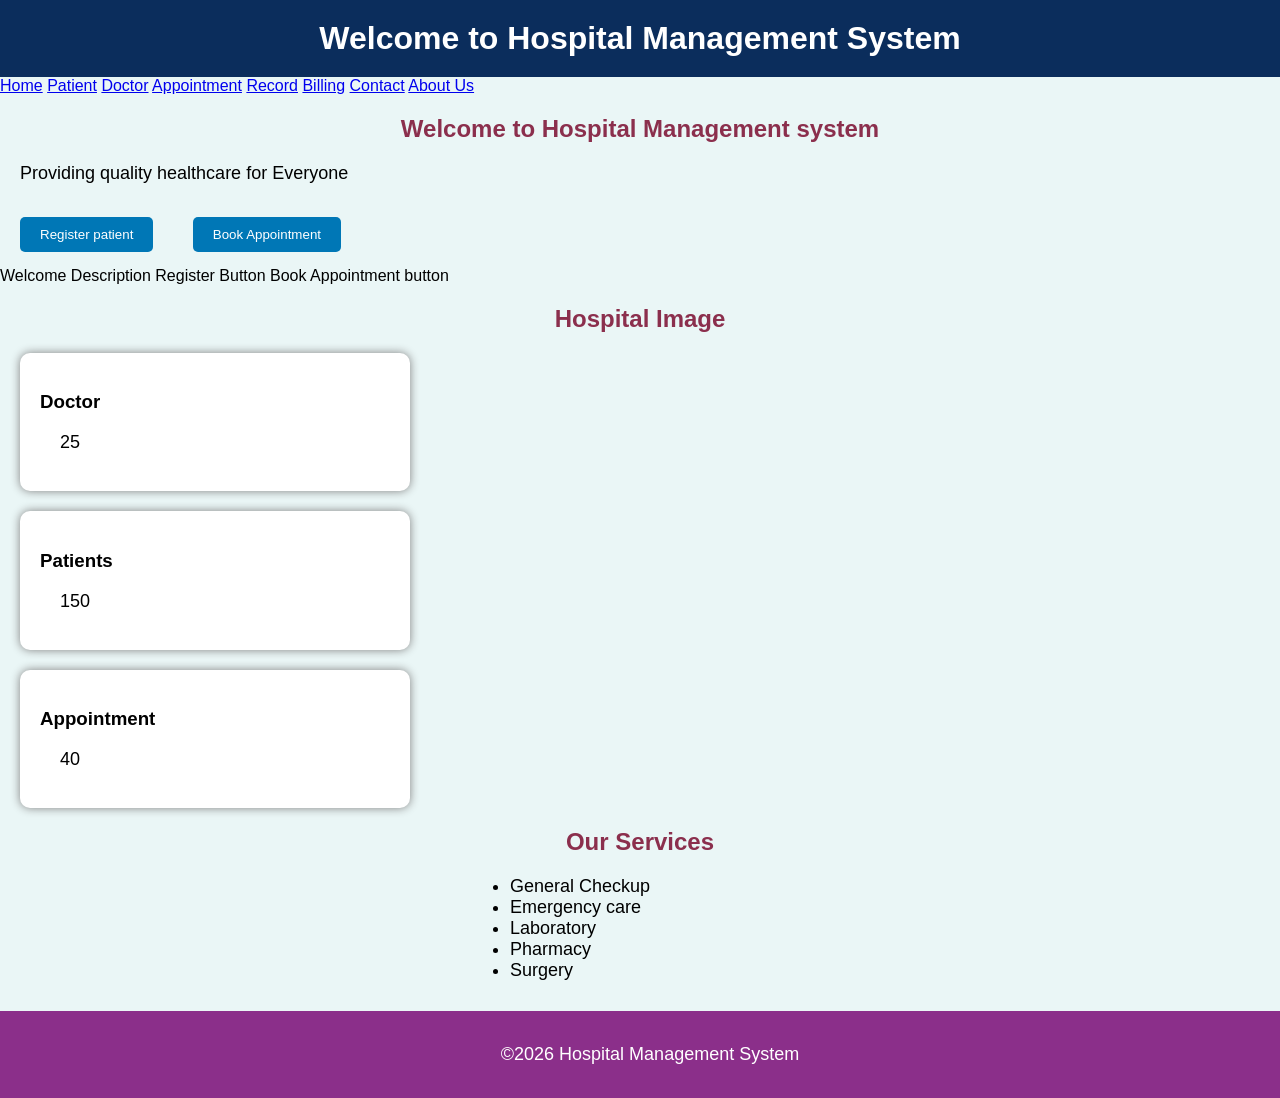
<file: index.html>
<!DOCTYPE html>
<html lang="en">
<head>
    <meta charset="UTF-8">
    <meta name="viewport" content="width=device-width, initial-scale=1.0">
    <title>Hospital Mannagement System</title>
    <link rel="stylesheet"href="style.css">
</head>
<body>
    <h1>Welcome to Hospital Management System</h1>
    <nav>
    <a href="home.html">Home</a>
    <a href="patient%20registration.html">Patient</a>
    <a href="doctor%20list.html">Doctor</a>
    <a href="Appointment.html">Appointment</a>
    <a href="patient%20rocord.html">Record</a>
    <a href="billing.html">Billing</a>
    <a href="contact%20us.html">Contact</a>
    <a href="about.html">About Us</a>
    </nav>
    <section>
        <div>
    <h2>Welcome to Hospital Management system</h2>
    <p>Providing quality healthcare for Everyone</p>
    <button>Register patient</button> 
    <button>Book Appointment</button>
    </div>
    <section class="hero">
<div class="hero-left">
    Welcome
    Description
    Register Button
    Book Appointment button
</div>
<div class="hero-right">
        <h2>Hospital Image</h2>
    </div>
    </section>
    <section>
    <div class="card">
        <h3>Doctor</h3>
        <p>25</p>
        </div>
        <div class="card">
        <h3>Patients</h3>
        <p>150</p>
        </div>
        <div class="card">
            <h3>Appointment</h3>
            <p>40</p>
        </div>
        </section>
        <h2> Our Services</h2>
        <ul>
            <li>General Checkup</li>
            <li>Emergency care</li>
            <li>Laboratory</li>
            <li>Pharmacy</li>
            <li>Surgery</li>
        </ul>
        <footer>
            <p>&copy;2026 Hospital Management System</p>

            </footer>
</body>
</html>
</file>
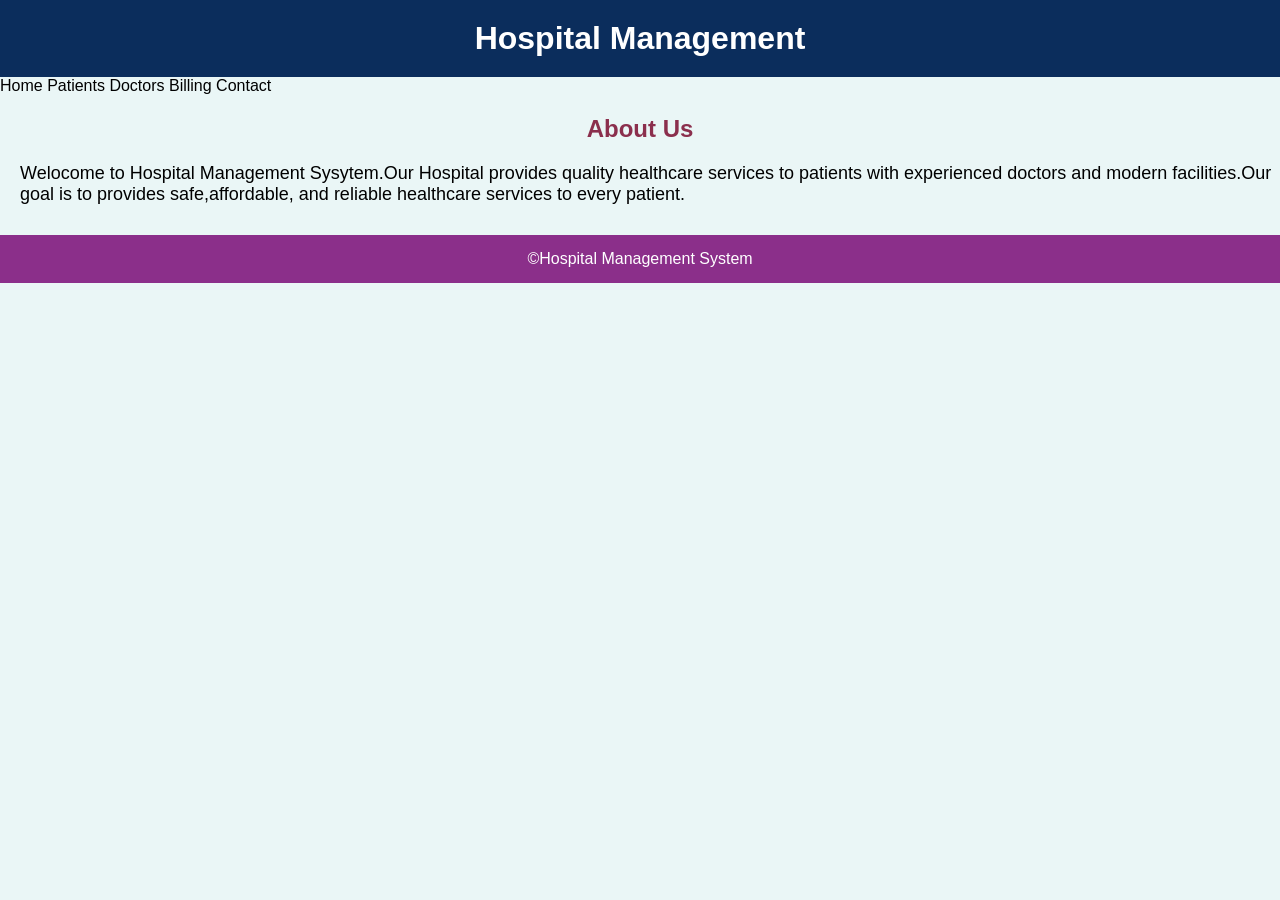
<file: about.html>
<!DOCTYPE html>
<html lang="en">
<head>
    <meta charset="UTF-8">
    <meta name="viewport" content="width=device-width, initial-scale=1.0">
    <title>Hospital Management</title>
    <link rel="stylesheet "href="style.css">
</head>
<body>
    <h1>Hospital Management</h1>
    <nav>
        Home
        Patients
        Doctors
        Billing
        Contact
    </nav>
    <section>
        <h2>About Us</h2>
        <p>
            Welocome to Hospital Management Sysytem.Our Hospital provides
            quality healthcare services to patients with experienced doctors
             and modern facilities.Our goal is to provides safe,affordable,
             and reliable healthcare services to every patient.
         </p>
    </section>
    <footer>&copy;Hospital Management System</footer>
</body>
</html>
</file>
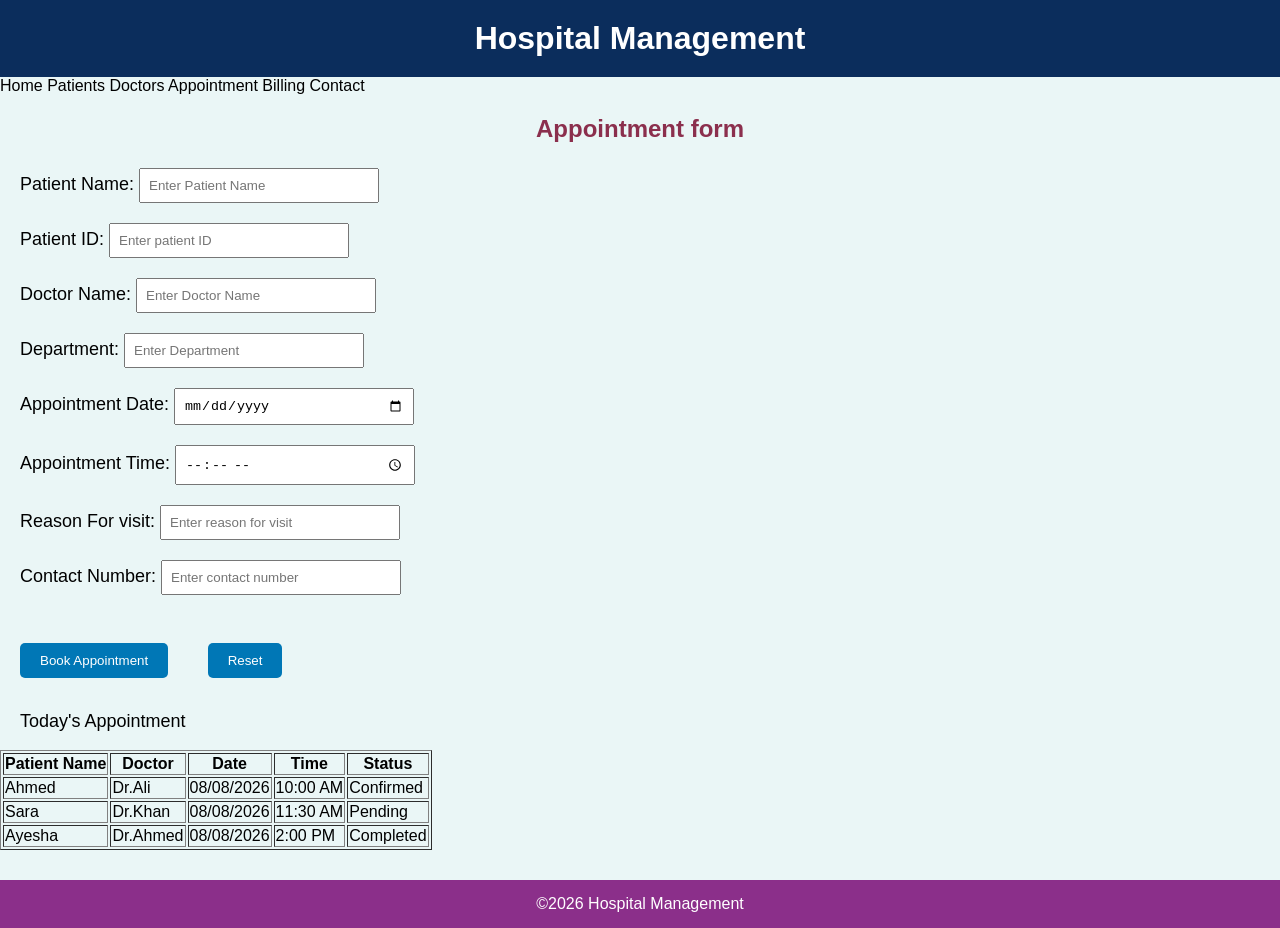
<file: Appointment.html>
<!DOCTYPE html>
<html lang="en">
<head>
    <meta charset="UTF-8">
    <meta name="viewport" content="width=device-width, initial-scale=1.0">
    <title>Hospital Management</title>
    <link rel="stylesheet" href="style.css">
</head>
<body>
    <h1>Hospital Management</h1>
    <nav>
        Home
        Patients
        Doctors
        Appointment
        Billing
        Contact
    </nav>
    <section>
        <h2>Appointment form</h2>
        <p>
            Patient Name:
            <input type="text"placeholder="Enter Patient Name"><br>
            Patient ID:
            <input type="text"placeholder="Enter patient ID"><br>
            Doctor Name:
            <input type="text"placeholder="Enter Doctor Name"><br>
            Department:
            <input type="text" placeholder="Enter Department"><br>
            Appointment Date:
            <input type="date"placeholder="Enter Date"><br>
            Appointment Time:
            <input type="time"placeholder="Enter time"><br>
            Reason For visit:
            <input type="text" placeholder="Enter reason for visit"><br>
            Contact Number:
            <input type="tel" placeholder="Enter contact number">
        </p>
        <button>Book Appointment</button>
        <button>Reset</button>
    </section>
    <section>
        <p>Today's Appointment</p>
        <table border="1">
            <tr>
                <th>Patient Name</th>
                <th>Doctor</th>
                <th>Date</th>
                <th>Time</th>
                <th>Status</th>
            </tr>
            <tr>
                <td>Ahmed</td>
                <td>Dr.Ali</td>
                <td>08/08/2026</td>
                <td>10:00 AM</td>
                <td>Confirmed</td>
            </tr>

            <tr>
                <td>Sara</td>
                <td>Dr.Khan</td>
                <td>08/08/2026</td>
                <td>11:30 AM</td>
                <td>Pending</td>
            </tr>
            <tr>
                <td>Ayesha</td>
                <td>Dr.Ahmed</td>
                <td>08/08/2026</td>
                <td>2:00 PM</td>
                <td>Completed</td>
            </tr>
        </table>
    </section>
    <footer>&copy;2026 Hospital Management</footer>
</body>
</html>
</file>
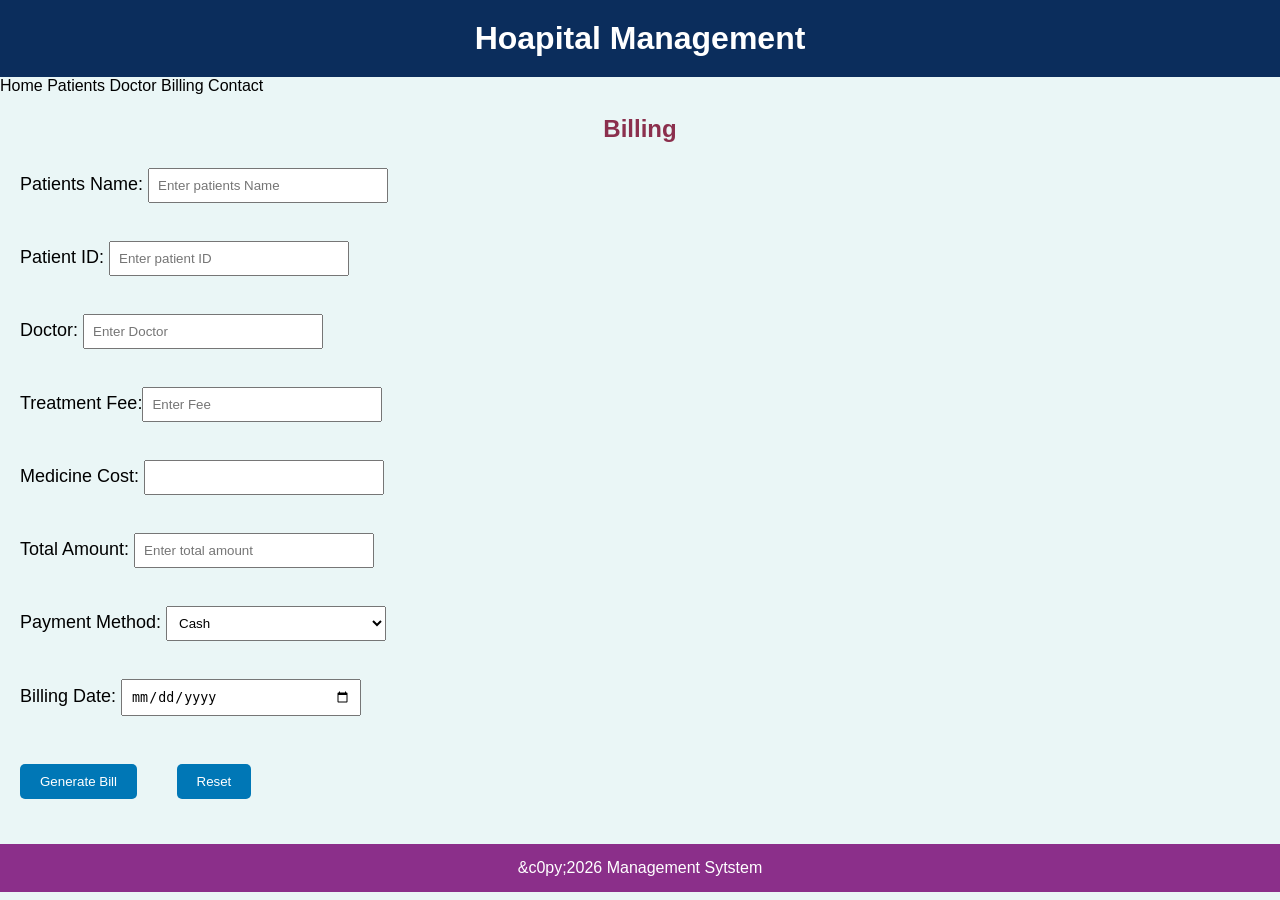
<file: billing.html>
<!DOCTYPE html>
<html lang="en">
<head>
    <meta charset="UTF-8">
    <meta name="viewport" content="width=device-width, initial-scale=1.0">
    <title>Hospital Management</title>
    <link rel="stylesheet" href="style.css">
</head>
<body>
    <h1>Hoapital Management</h1>
    <nav>
        Home
        Patients
        Doctor
        Billing
        Contact
    </nav>
    <h2>Billing</h2>
    <p>Patients Name:
        <input  type="text" placeholder="Enter patients Name"></p>
    <p>Patient ID:
        <input type="ID" placeholder="Enter patient ID"></p>
    <p>Doctor:
        <input type="text" placeholder="Enter Doctor"></p>
    <p>Treatment Fee:<input "text" placeholder="Enter Fee"></p>
    <p>Medicine Cost: 
        <input type="text" placehoder="enter cost"></p>
    <p>Total Amount:
        <input type="text" placeholder="Enter total amount">
    </p>
    <p>Payment Method:
        <select>
            <option>Cash</option>
            <option>Card</option>
            <option>UPI</option>
        </select>
    </p>
    <p>Billing Date:
        <input type="Date">
    </p>
    <button>Generate Bill</button>
    <button>Reset</button>
    <footer>&c0py;2026 Management Sytstem</footer>
</body>
</html>
</file>
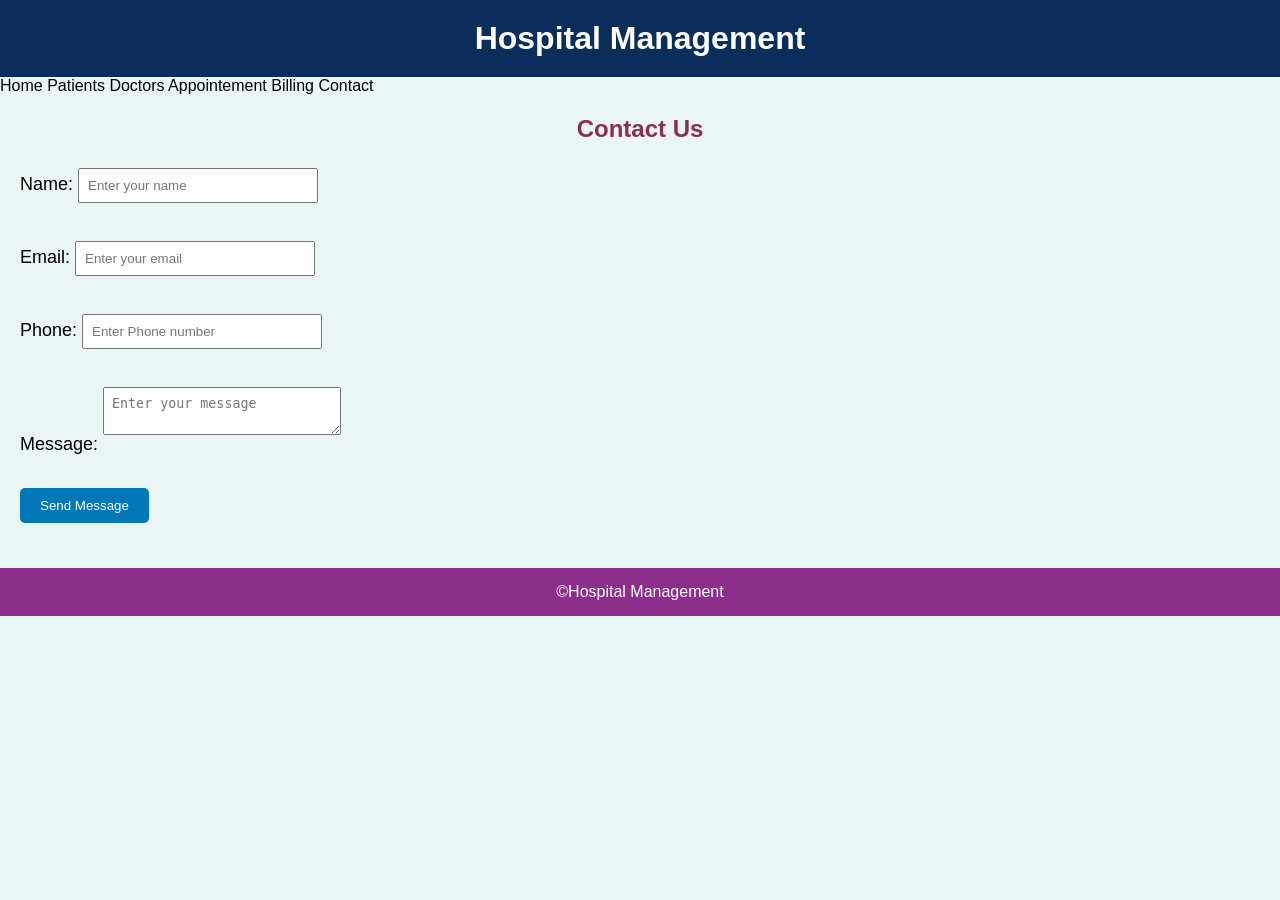
<file: contact us.html>
<!DOCTYPE html>
<html lang="en">
<head>
    <meta charset="UTF-8">
    <meta name="viewport" content="width=device-width, initial-scale=1.0">
    <title>Hospital Management</title>
    <link rel="stylesheet "href="style.css">
</head>
<body>
    <h1>Hospital Management</h1>
    <nav>
        Home
        Patients
        Doctors
        Appointement
        Billing
        Contact
    </nav>
    <section>
        <h2>Contact Us</h2>
        <p>
        Name:
        <input type="text" placeholder="Enter your name">
        </p>
        <p>
        Email:
        <input type="Email" placeholder="Enter your email">
        </p>
        <p>
        Phone:
        <input type="tel" placeholder="Enter Phone number">
        </p>
        <p>
        Message:
         <textarea placeholder="Enter your message"></textarea>
         </p>
         <button>Send Message</button>
    </section>
    <footer>&copy;Hospital Management</footer>
</body>
</html>
</file>
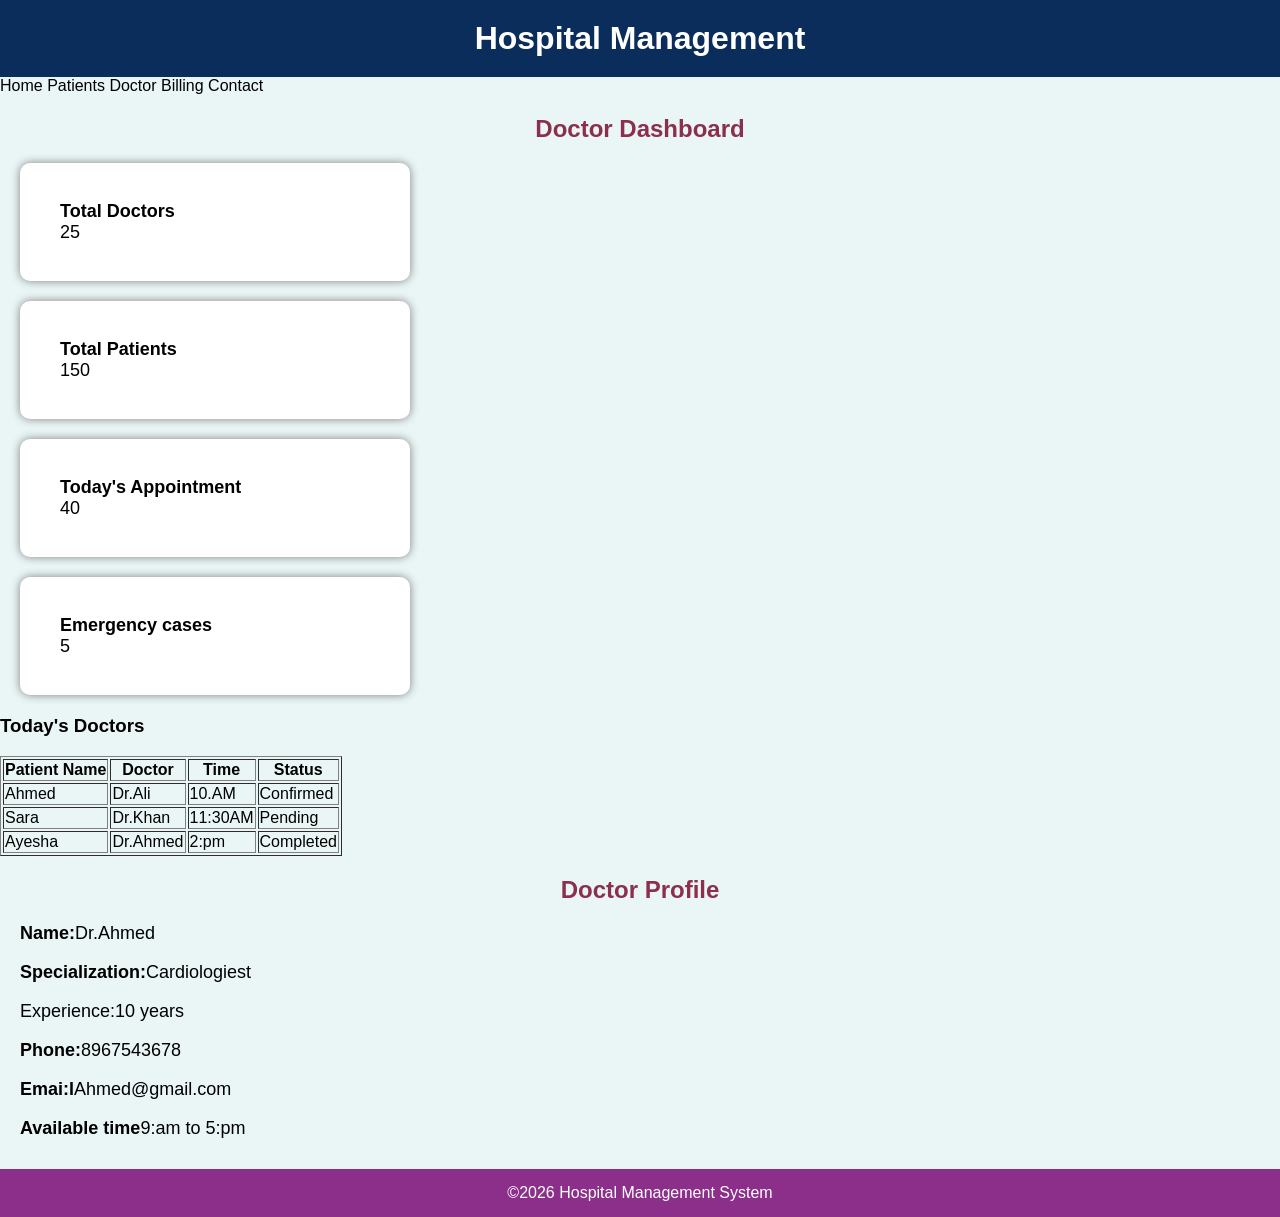
<file: doctor dashboard.html>
<!DOCTYPE html>
<html lang="en">
<head>
    <meta charset="UTF-8">
    <meta name="viewport" content="width=device-width, initial-scale=1.0">
    <title>Hospital Management</title>
    <link rel="stylesheet" href="style.css">
</head>
<body>
    <h1>Hospital Management</h1>
    <nav>
        Home
        Patients
        Doctor
        Billing
        Contact
        </nav>
    <h2>Doctor Dashboard</h2>
    <section class="Total-Doctors">
     <div class="card">
       <p>
       <strong> Total Doctors</strong><br>25</p>
     </div>
      <div class="card">
        <p>
            <strong> Total Patients</strong><br>150</p>
        </p>
    </div>
    <div class="card">
        <p><strong>Today's Appointment</strong><br>40</p>
</div>
    <div class="card">
    <p><strong>Emergency cases</strong><br>5</p>
    </div>
    </section>
    <h3>Today's Doctors</h3>
     <table border="1">
        <tr>
            <th>Patient Name</th>
            <th>Doctor</th>
            <th>Time</th>
            <th>Status</th>
        </tr>
        <tr>
            <td>Ahmed</td>
            <td>Dr.Ali</td>
            <td>10.AM</td>
            <td>Confirmed</td>
        </tr>
        <tr>
            <td>Sara</td>
            <td>Dr.Khan</td>
            <td>11:30AM</td>
            <td>Pending</td>
            </tr>
            <tr>
                <td>Ayesha</td>
                <td>Dr.Ahmed</td>
                <td>2:pm</td>
                <td>Completed</td>
            </tr>
     </table>
     <section>
        <h2>Doctor Profile</h2>
        <p><strong>Name:</strong>Dr.Ahmed</p>
        <p><strong>Specialization:</strong>Cardiologiest</p>
         <p><stron>Experience:</stron>10 years</p>
         <p><strong>Phone:</strong>8967543678</p>
         <p><strong>Emai:l</strong>Ahmed@gmail.com</p>
         <p><strong>Available time</strong>9:am to 5:pm</p>
     </section>
     <footer>&copy;2026 Hospital Management System</footer>
</body>
</html>
</file>
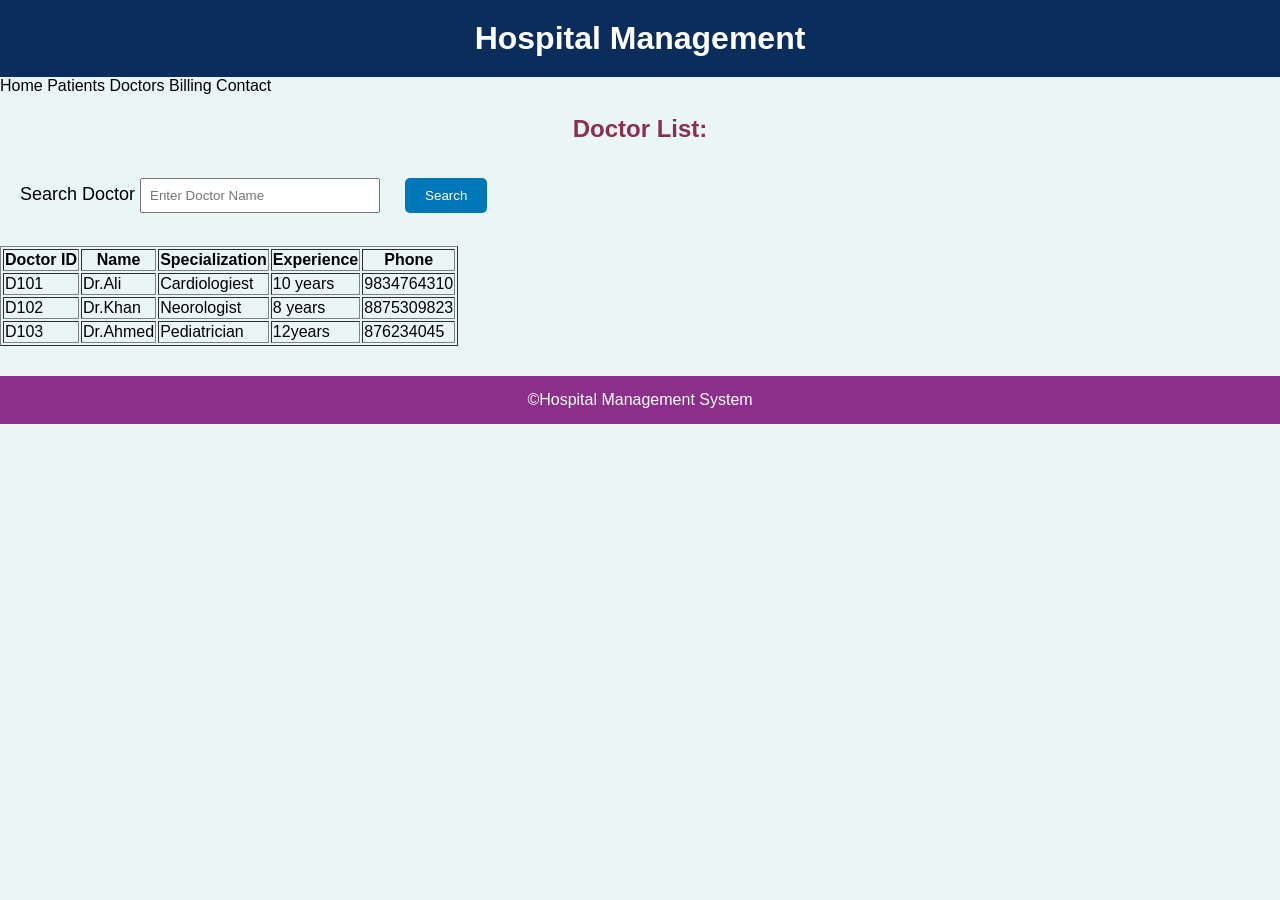
<file: doctor list.html>
<!DOCTYPE html>
<html lang="en">
<head>
    <meta charset="UTF-8">
    <meta name="viewport" content="width=device-width, initial-scale=1.0">
    <title>Hospital Management</title>
    <link rel="stylesheet" href="style.css">
</head>
<body>
    <h1>Hospital Management</h1>
    <nav>
        Home
        Patients
        Doctors
        Billing
        Contact
    </nav>
    <section>
        <h2>Doctor List:</h2>
        <p>
            Search Doctor
            <input type="text"placeholder="Enter Doctor Name">
            <button>Search</button>
        </p>
        <table border="1">
            <tr>
                <th>Doctor ID</th>
                <th>Name</th>
                <th>Specialization</th>
                <th>Experience</th>
                <th>Phone</th>
            </tr>
            <tr>
                <td>D101</td>
                <td>Dr.Ali</td>
                <td>Cardiologiest</td>
                <td>10 years</td>
                <td>9834764310</td>
            </tr>
            <tr>
                <td>D102</td>
                <td>Dr.Khan</td>
                <td>Neorologist</td>
                <td>8 years</td>
                <td>8875309823</td>
            </tr>
            <tr>
                <td>D103</td>
                <td>Dr.Ahmed</td>
                <td>Pediatrician</td>
                <td>12years</td>
                <td>876234045</td>
            </tr>
        </table>
    </section>
    <footer>&copy;Hospital Management System</footer>
</body>
</html>
</file>
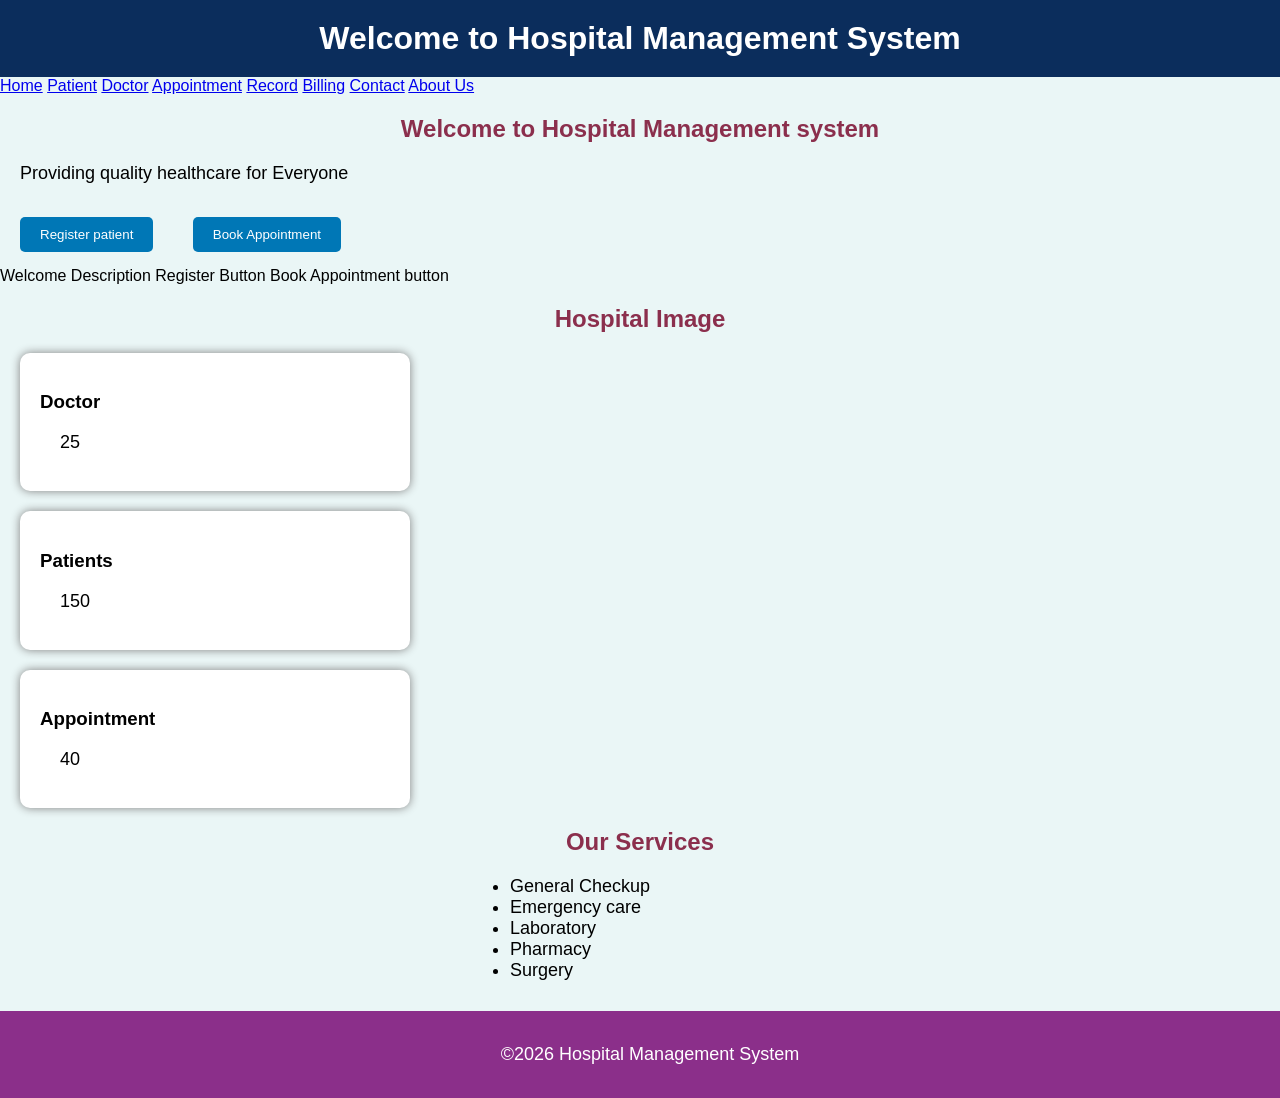
<file: home.html>
<!DOCTYPE html>
<html lang="en">
<head>
    <meta charset="UTF-8">
    <meta name="viewport" content="width=device-width, initial-scale=1.0">
    <title>Hospital Mannagement System</title>
    <link rel="stylesheet"href="style.css">
</head>
<body>
    <h1>Welcome to Hospital Management System</h1>
    <nav>
    <a href="home.html">Home</a>
    <a href="patient%20registration.html">Patient</a>
    <a href="doctor%20list.html">Doctor</a>
    <a href="Appointment.html">Appointment</a>
    <a href="patient%20rocord.html">Record</a>
    <a href="billing.html">Billing</a>
    <a href="contact%20us.html">Contact</a>
    <a href="about.html">About Us</a>
    </nav>
    <section>
        <div>
    <h2>Welcome to Hospital Management system</h2>
    <p>Providing quality healthcare for Everyone</p>
    <button>Register patient</button> 
    <button>Book Appointment</button>
    </div>
    <section class="hero">
<div class="hero-left">
    Welcome
    Description
    Register Button
    Book Appointment button
</div>
<div class="hero-right">
        <h2>Hospital Image</h2>
    </div>
    </section>
    <section>
    <div class="card">
        <h3>Doctor</h3>
        <p>25</p>
        </div>
        <div class="card">
        <h3>Patients</h3>
        <p>150</p>
        </div>
        <div class="card">
            <h3>Appointment</h3>
            <p>40</p>
        </div>
        </section>
        <h2> Our Services</h2>
        <ul>
            <li>General Checkup</li>
            <li>Emergency care</li>
            <li>Laboratory</li>
            <li>Pharmacy</li>
            <li>Surgery</li>
        </ul>
        <footer>
            <p>&copy;2026 Hospital Management System</p>

            </footer>
</body>
</html>
</file>
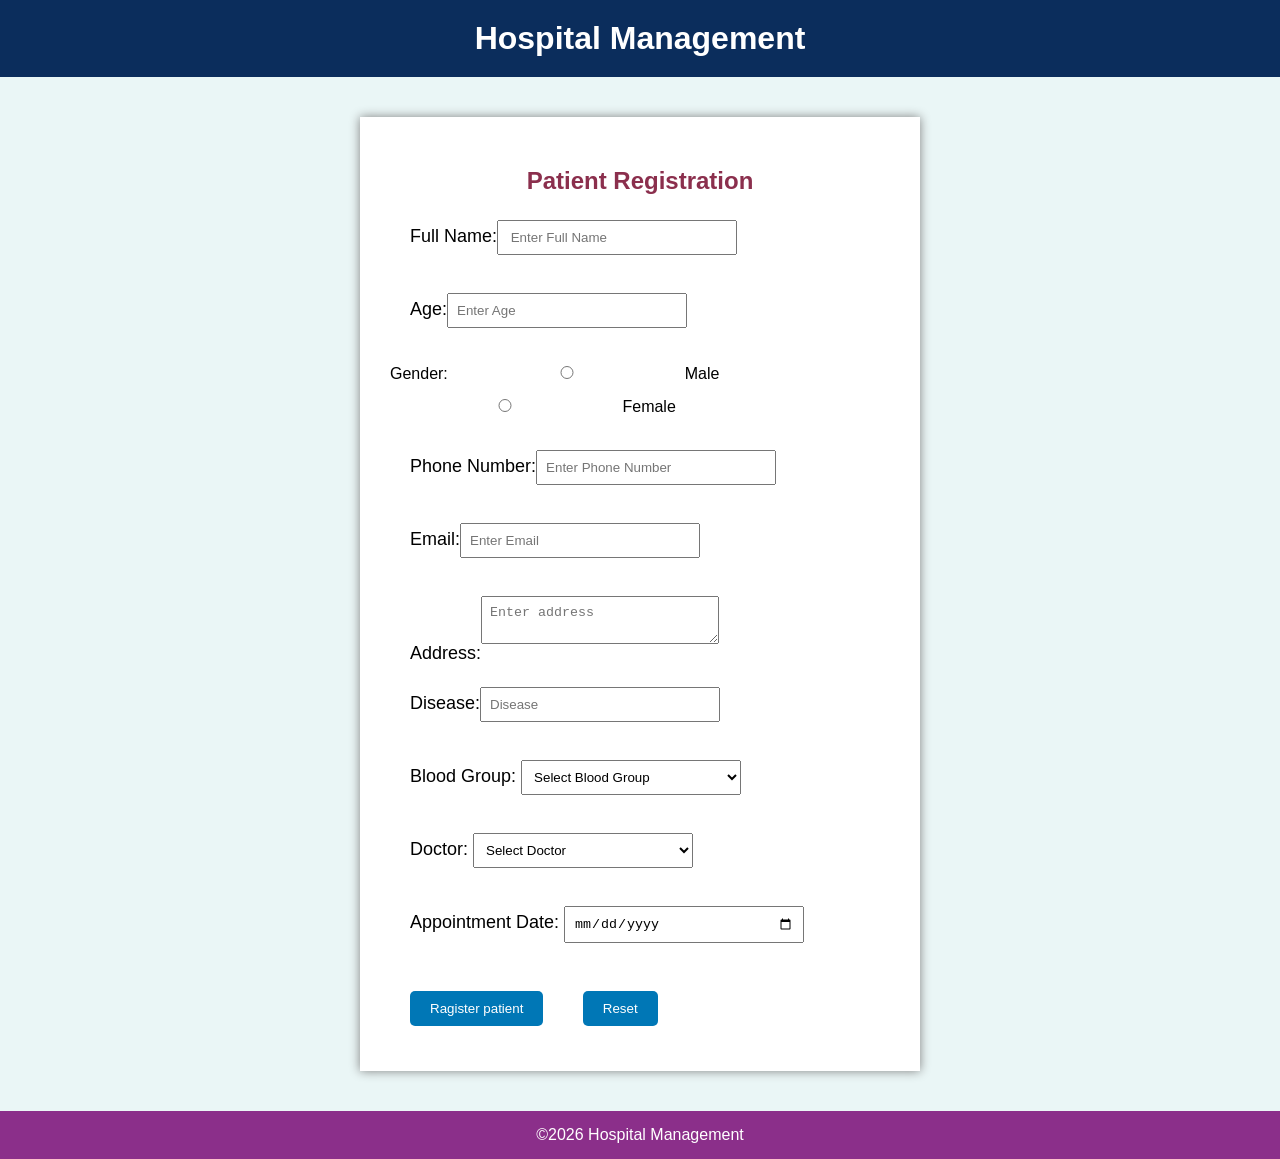
<file: patient registration.html>
<!DOCTYPE html>
<html lang="en">
<head>
    <meta charset="UTF-8">
    <meta name="viewport" content="width=device-width, initial-scale=1.0">
    <title>Hospital Management</title>
    <link rel="stylesheet" href="style.css">
</head>
<body>
    <h1>Hospital Management</h1>
    <div class="container">
        <h2>Patient Registration</h2>
        <section>
        <form>
           <p>Full Name:<input type="text"placeholder=" Enter Full Name"></p>
           <p>Age:<input type="number"placeholder="Enter Age"></p>
           <label>Gender: </label>
           <input type="radio"name="gender"id="male">
           <lablel for="male">Male</lablel>
           <input type="radio"name="gender"id="female">
           <label for="female">Female</label>
           <p>Phone Number:<input type="tel"placeholder="Enter Phone Number"></p>
           <p>Email:<input type="email"placeholder="Enter Email"></p>
           <p>Address:<textarea placeholder="Enter address"></textarea></p>
           <p>Disease:<input type="text" placeholder="Disease"></p>
        </form>
        
    </section>
    <p>Blood Group:
        <Select>
            <option>Select Blood Group</option>
            <option>A+</option>
            <option>A-</option>
            <option>B+</option>
            <option>B-</option>
            <option>o+</option>
            <option>o-</option>
            <option>AB+</option>
            <option>AB-</option>
        </Select>
    </p>
    <p>Doctor:
        <select>
            <option>Select Doctor</option>
            <option>Dr.Ahmed</option>
            <option>Dr.Khan</option>
            <option>Dr.Ali</option>
        </select>
    </p>
    <p>Appointment Date:
    <input type="date">
    </p>
    <button>Ragister patient</button>
    <button>Reset</button>
    </div>
    <footer>&copy;2026 Hospital Management</footer>
</body>
</html>
</file>
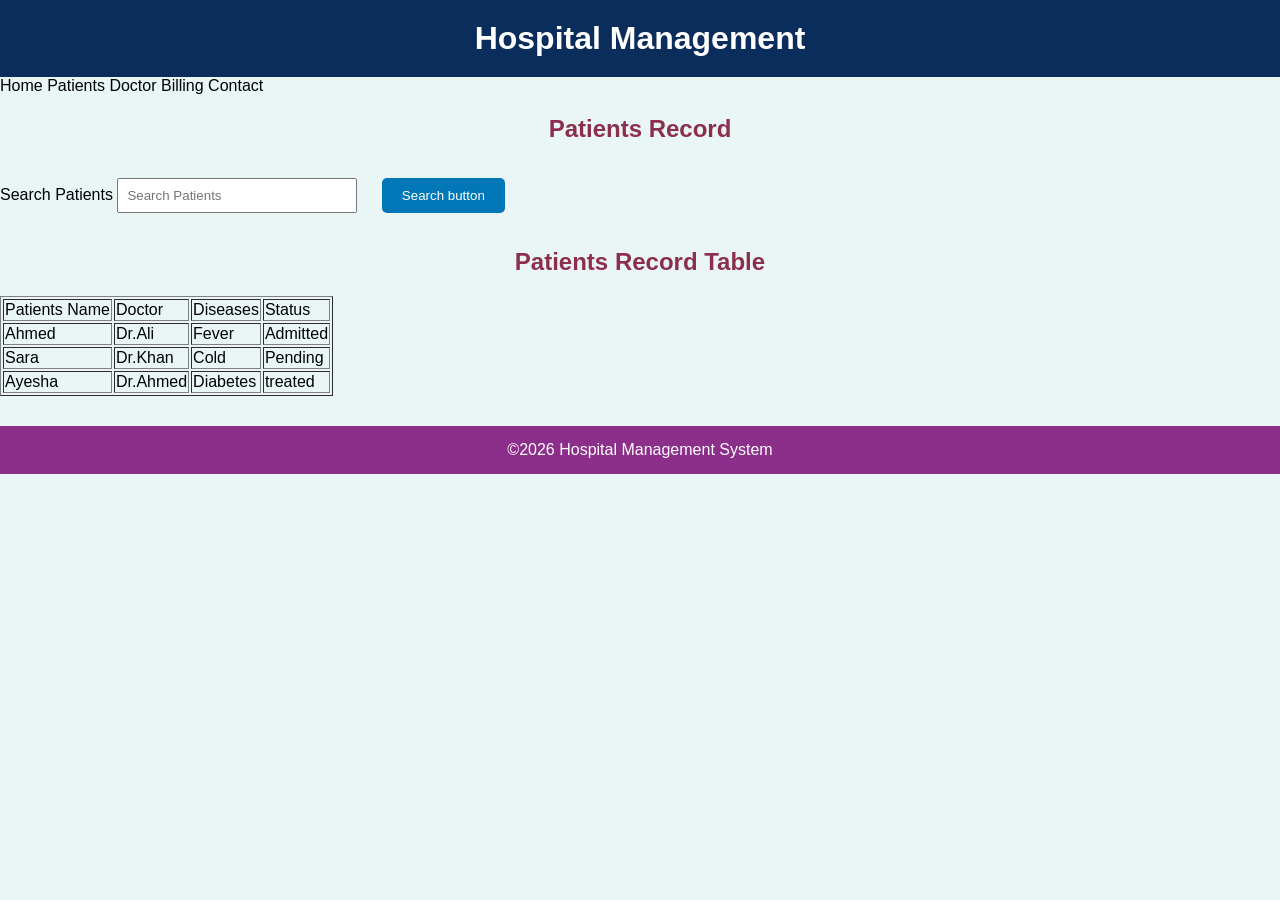
<file: patient rocord.html>
<!DOCTYPE html>
<html lang="en">
<head>
    <meta charset="UTF-8">
    <meta name="viewport" content="width=device-width, initial-scale=1.0">
    <title>Hospital Management</title>
    <link rel="stylesheet"href="style.css">
</head>
<body>
    <h1>Hospital Management</h1>
    <nav>
        Home
        Patients
        Doctor
        Billing
        Contact
    </nav>
    <h2>Patients Record</h2>
    <section>
        <label>Search Patients</label>
        <input type="text"placeholder="Search Patients ">
        <button>Search button</button>
    </section>
    <section>
        <h2>Patients Record Table</h2>
        <table border="1">
            <tr>
                <td>Patients Name</td>
                <td>Doctor</td>
                <td>Diseases</td>
                <td>Status</td>
            </tr>
            <tr>
                <td>Ahmed</td>
                <td>Dr.Ali</td>
                <td>Fever</td>
                <td>Admitted</td>
            </tr>
            <tr>
                <td>Sara</td>
                <td>Dr.Khan</td>
                <td>Cold</td>
                <td>Pending</td>
            </tr>
            <tr>
                <td>Ayesha</td>
                <td>Dr.Ahmed</td>
                <td>Diabetes</td>
                <td>treated</td>
            </tr>
        </table>
    </section>
    <footer>&copy;2026 Hospital Management System</footer>
</body>
</html>
</file>
<file: style.css>
body{
    margin:0;
    font-family:Arial, Helvetica, sans-serif;
    background:#eaf6f6;
}
h1{
    background:#0b2d5c;
    color:white;
    text-align:center;
    padding:20px;
    margin:0;
}
p{
    margin-left:20px;
    font-size:18px;

}
button{
    background:#0077b6;
    color:white;
    border:none;
    padding:10px 20px;
    margin:15px 10px 15px 20px;
    border-radius:5px;
    cursor:pointer;
}
button:hover{
    background:#023e8e;
}
.card{
    background:white;
    width:350px;
    margin:20px;
    padding:20px;
    border-radius:10px;
    box-shadow:0 0 10px gray;

}
h2{
    color:#8b2f4d;
    text-align:center;
}
ul{
    width:300px;
    margin:auto;
    font-size:18px;
}
footer{
    background:#8b2f8a;
    color:white;
    text-align:center;
    padding: 15px;
    margin-top:30px;
}
.container{
    width:500px;
    background-color:white;
    margin:40px auto;
    padding:30px;
    border: radius 10px;
    box-shadow:0 0 10px gray;
}

input,
select,
textarea{
    width:220px;
    padding:8px;
    margin-top:5px;
    margin-bottom:15px;


}
button{
    padding:10px 20px;
    margin-right:15px;
}
</file>
